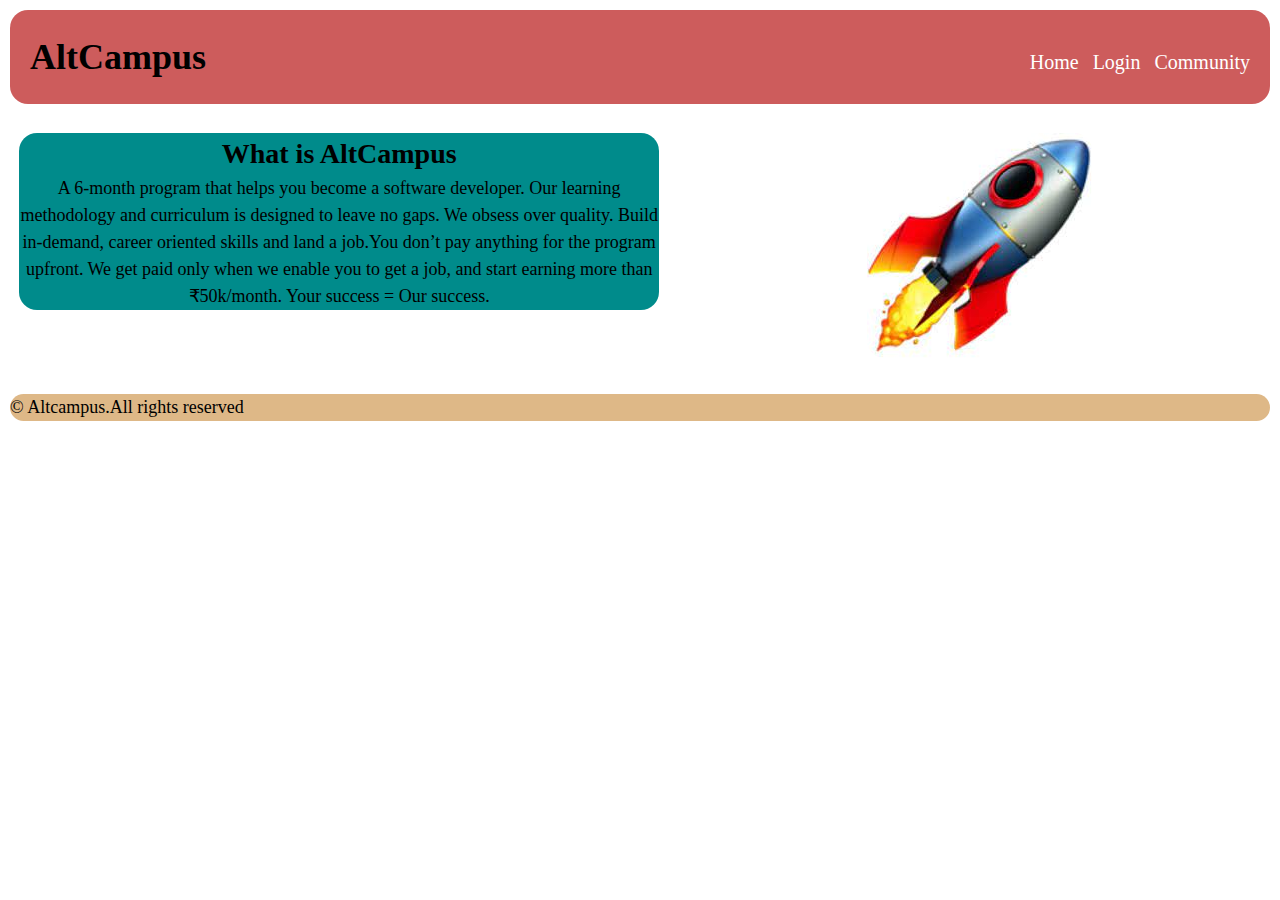
<file: block-BHaaax/index.html>
<!DOCTYPE html>
<html lang="en">
    <head>
        <meta charset="UTF-8">
        <title>Positioning-Block 2</title>
        <link rel="stylesheet" href="style.css">
    </head>
    <body>
        <header>
            <h1 class="brand_name">AltCampus</h1><!--
            --><nav class="navigation">
                <a href="#">home</a>
                <a href="#">login</a>
                <a href="#">Community</a>
            </nav>
        </header>

        <main>
            <article>
                <section class="introduction">
                    <h2>What is AltCampus</h2>
                        <p>A 6-month program that helps you become a software developer.
                            Our learning methodology and curriculum is designed to leave no gaps. We obsess over quality.
                            Build in-demand, career oriented skills and land a job.You don’t pay anything for the program upfront. 
                            We get paid only when we enable you to get a job, and start earning more than ₹50k/month.
                            Your success = Our success.</p>
                </section><!--
                --><section class="image">
                    <img src="media/rocket.jpeg" alt="Rocket"/>
                </section>
            </article>
        </main>
        <footer>
            <p>&copy Altcampus.All rights reserved</p>
        </footer>
    </body>
</html>
</file>
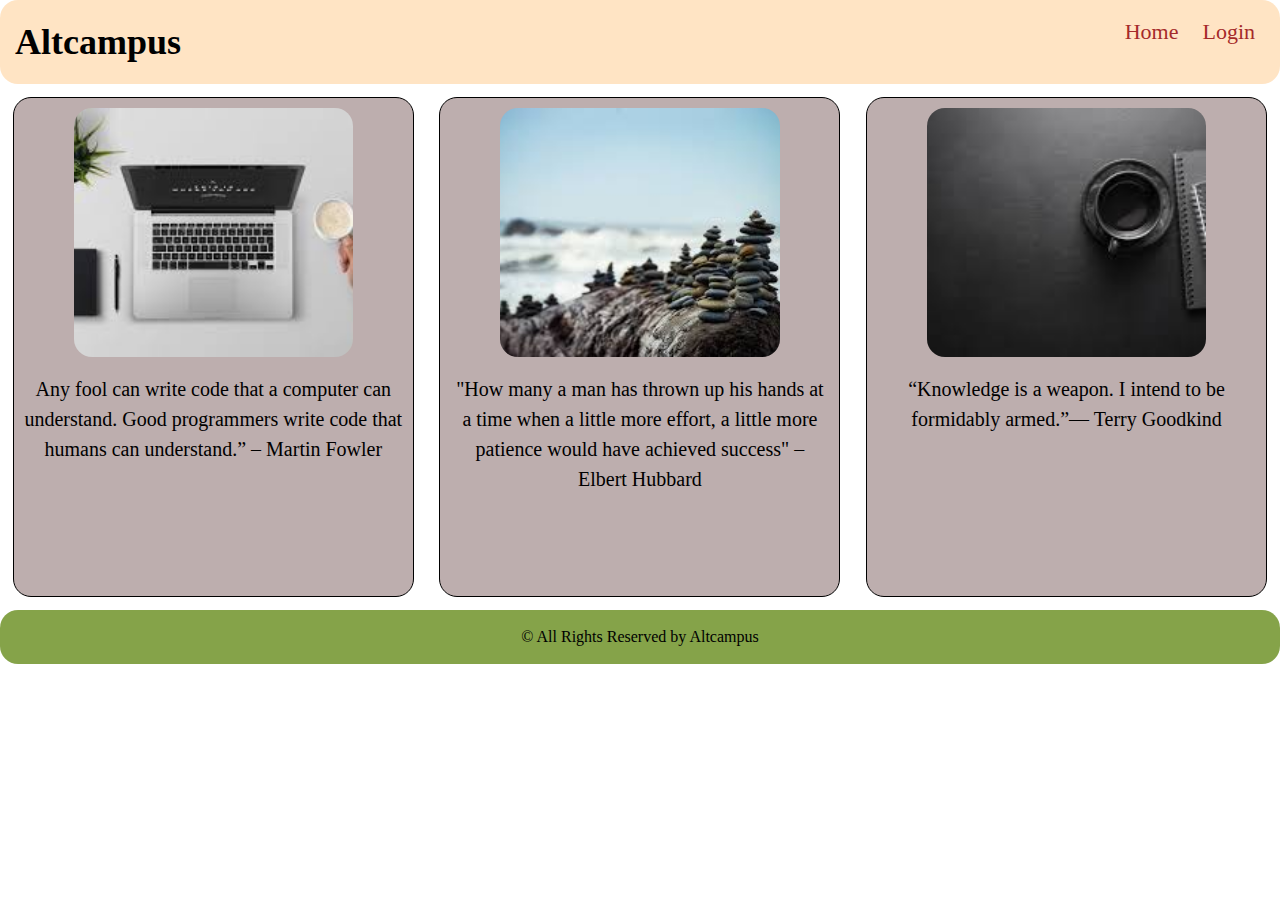
<file: block-BHaaba/index.html>
<!-- ### Exercise 2

1. Create a simple page having a header, main content, and a footer.

2. Inside the header keep the brand name to the left and all the navigation to the right.

3. Inside the main content crate three columns. In each column take one image and a paragraph below the image.
4. Using float is necessary. -->

<!DOCTYPE html>
<html lang="en">
    <head>
        <meta charset="UTF-8">
        <title>Positioning-Block 5</title>
        <link rel="stylesheet" href="style.css">
    </head>
    <body>
        <header>
            <div class="clearfix">
                <h1 class="brand">Altcampus</h1>
                <nav class="navigation_top">
                    <a href="#">home</a>
                    <a href="#">login</a>
                </nav>
            </div>
        </header>
        <main>
            <div class="clearfix">
                <article class="article_1">
                    <img src="media/laptop.jpeg" alt="laptop"/>
                    <p class="article_description">Any fool can write code that a computer can understand. Good programmers write code that humans can understand.” – Martin Fowler</p>
                </article>
                <article class="article_2">
                    <img src="media/patience.jpeg" alt="Patience"/>
                    <p class="article_description">"How many a man has thrown up his hands at a time when a little more effort, a little more patience would have achieved success" – Elbert Hubbard</p>
                </article>
                <article class="article_3">
                    <img src="media/pen.jpeg" alt="pen"/>
                    <p class="article_description">“Knowledge is a weapon. I intend to be formidably armed.”― Terry Goodkind</p>
                </article>
            </div>
        </main>
        <footer>
            <p>&copy All Rights Reserved by Altcampus</p>
        </footer>
    </body>
</html>
</file>
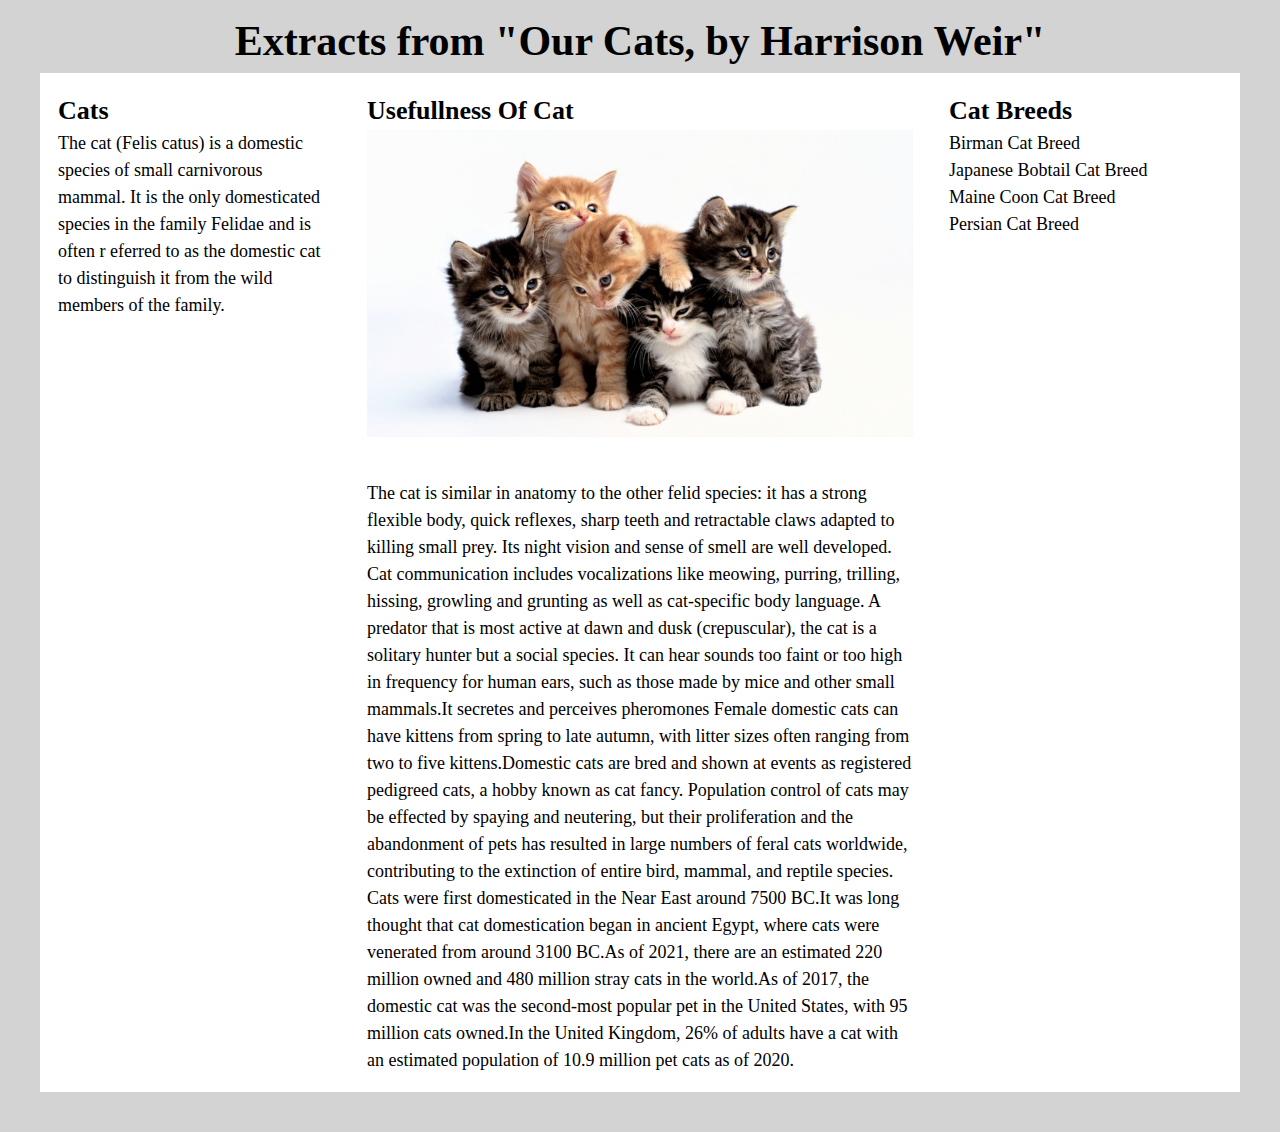
<file: block-BHaabd/index.html>
<!-- 
### Create a page according to the layout shown below

![Positioning Content Exercise 1](https://raw.githubusercontent.com/suraj122/AC-STYLE-images/master/positioning-content/ex-1.png)

- Using CSS resets is necessary.
- Use semantic tags and keep the nesting and indentation proper. -->

<!DOCTYPE html>
<html lang="en">
    <head>
        <meta charset="UTF-8">
        <title>Positioning assignment-2</title>
        <link rel="stylesheet" href="style.css">
    </head>
    <body>
        <header class="header">
            <div>
                <h1>
                    Extracts from "Our Cats, by Harrison Weir"
                </h1>
            </div>
        </header>

        <main>
            <section class="section">
                <div class="container clearfix">
                    <div class="col col-1">
                        <h2>cats</h2>
                        <p>The cat (Felis catus) is a domestic species of small carnivorous mammal.
                           It is the only domesticated species in the family Felidae and is often r
                           eferred to as the domestic cat to distinguish it from the wild members of the family.
                           </p>
                    </div>
                    <div class="col col-2">
                        <h2>Usefullness of Cat</h2>
                        <img src="media/cat.jpg" alt="cat"/>
                    </div>
                    <div class="col col-3">
                        <h2>Cat breeds</h2>
                        <p> Birman Cat Breed</p>
                        <p>Japanese Bobtail Cat Breed
                        <p>Maine Coon Cat Breed</p>
                        <p>Persian Cat Breed</p>
                    </div>
                </div>
            </section>
            <section class="section_2">
                <div class="container clearfix">
                    <div class="col col-1">
                    </div>
                    <div class="col col-2">
                        <p>The cat is similar in anatomy to the other felid species: it has a strong flexible body, quick reflexes, sharp teeth and retractable claws adapted to killing small prey. Its night vision and sense of smell are well developed. Cat communication includes vocalizations like meowing, purring, trilling, hissing, growling and grunting as well as cat-specific body language. A predator that is most active at dawn and dusk (crepuscular), the cat is a solitary hunter but a social species. It can hear sounds too faint or too high in frequency for human ears, such as those made by mice and other small mammals.It secretes and perceives pheromones

                            Female domestic cats can have kittens from spring to late autumn, with litter sizes often ranging from two to five kittens.Domestic cats are bred and shown at events as registered pedigreed cats, a hobby known as cat fancy. Population control of cats may be effected by spaying and neutering, but their proliferation and the abandonment of pets has resulted in large numbers of feral cats worldwide, contributing to the extinction of entire bird, mammal, and reptile species.
                            
                            Cats were first domesticated in the Near East around 7500 BC.It was long thought that cat domestication began in ancient Egypt, where cats were venerated from around 3100 BC.As of 2021, there are an estimated 220 million owned and 480 million stray cats in the world.As of 2017, the domestic cat was the second-most popular pet in the United States, with 95 million cats owned.In the United Kingdom, 26% of adults have a cat with an estimated population of 10.9 million pet cats as of 2020.</p>
                    </div>
                    <div class="col col-3">
                    </div>
                </div>
            </section>
        </main>
    </body>
</html>
</file>
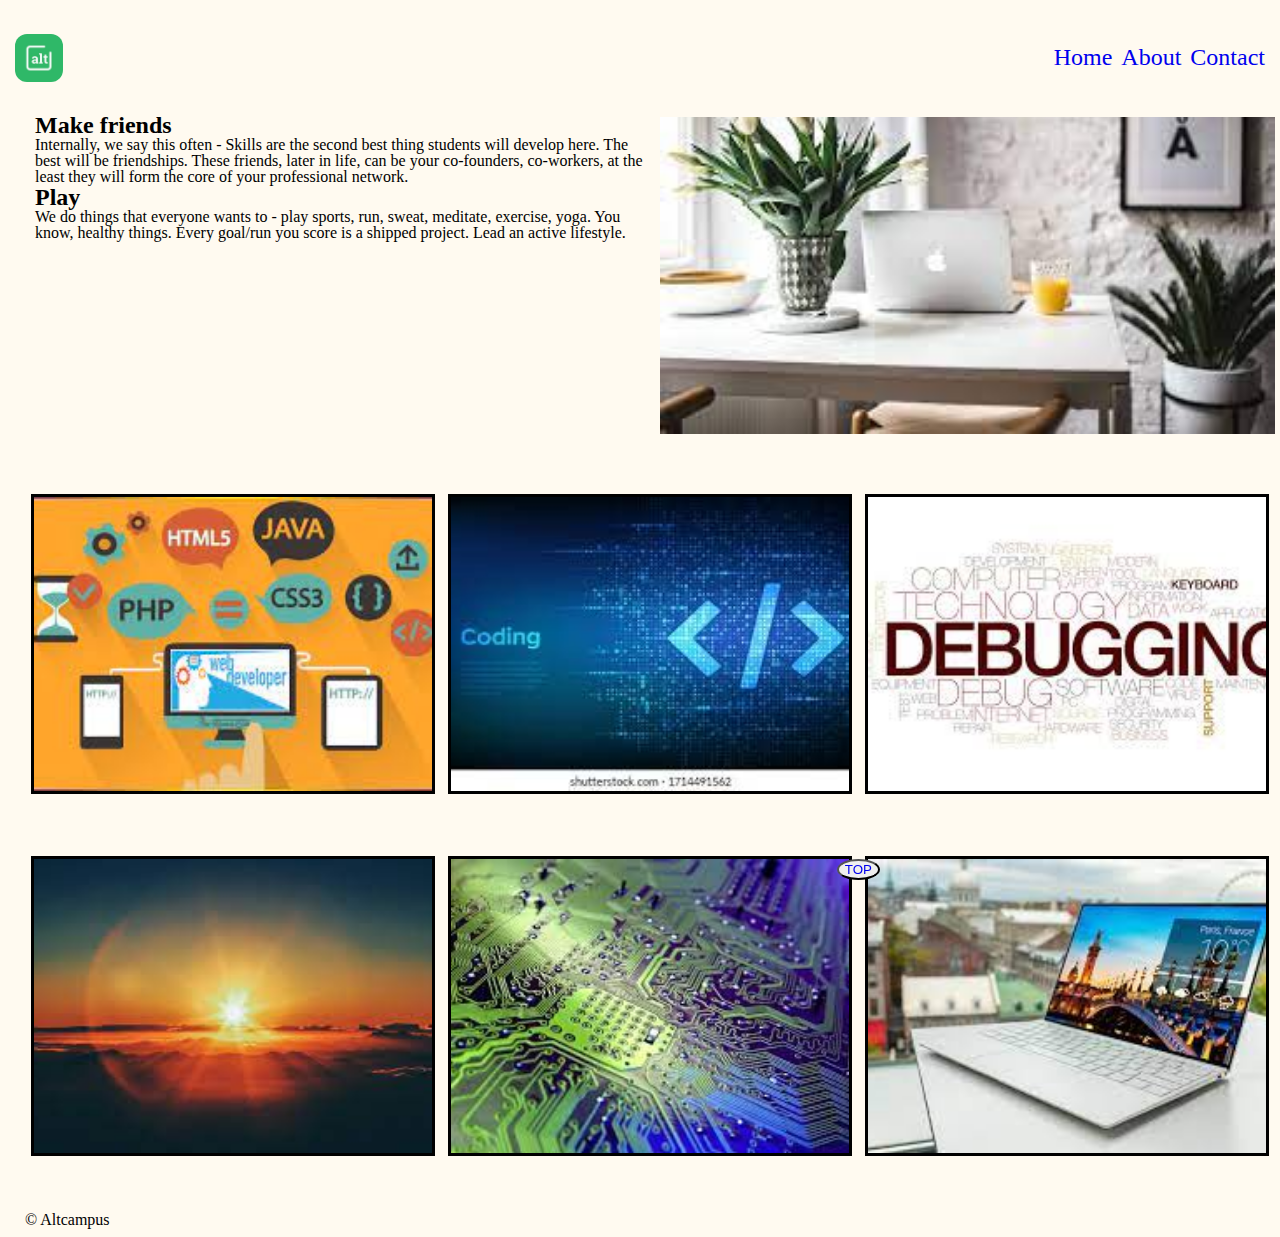
<file: block-BHaabg/index.html>
<!-- ### Exercise

1. Create a simple page having a header, main content, and a footer.

2. Inside the header keep the logo to the left and all the navigation to the right.

3. The header must be fixed at the top of the page.

4. Inside the main content take an article section having two columns. In the first column put a heading and some introductory text of the article and in the second column take an image.

5. After the article section, take a gallery section, in which there will be two rows and in both the row there will be three columns. Each column must have a different image.

6. After the gallery section footer will come.

7. Take a circular button at the right bottom corner of the page and keep its position fixed. The button should always take to the top of the page once clicked. -->



<!DOCTYPE html>
<html lang="en">
    <head>
        <meta charset="UTF-8">
        <title>Positioning-Ass_2</title>
        <link rel="stylesheet" href="style.css">
    </head>
    <body>
        <header id="top" class="header">
            <div class="container clearfix">
                <a class="logo" href="#"><img src="media/logo.jpeg" alt="logo"/></a>
                <nav class="nav">
                    <a href="#">home</a>
                    <a href="#">about</a>
                    <a href="#">contact</a>
                </nav>
            </div>
        </header>
        <main>
            <article id="article">
                <div class="container clearfix">
                    <section class="col">
                        <h2>Altcampus</h2>
                        <h3>Of course, train hard.</h3>
                        <p>Everyday, everyone shows up. We learn, build, teach, discuss, and make progress on the software side of things.
                        We keep the learning intense.
                        We care utmost about it.</p>
                        <h3>Make friends</h3>
                        <p>Internally, we say this often - Skills are the second best thing students will develop here. The best will be friendships.
                        These friends, later in life, can be your co-founders, co-workers, at the least they will form the core of your professional network.</p>
                        <h3>Play</h3>
                        <p>We do things that everyone wants to - play sports, run, sweat, meditate, exercise, yoga. You know, healthy things.
                        Every goal/run you score is a shipped project. Lead an active lifestyle.</p>
                    </section>

                    <section class="col">
                        <img src="media/article_img.jpeg" alt="Altcampus"/>
                    </section>
                </div>
            </article>

            <section class="gallery">
                <div class="container clearfix">
                    <img class="img" src="media/web.jpeg"/>
                    <img class="img" src="media/coding.jpeg"/>
                    <img class="img" src="media/debug.jpeg"/>
                </div>

                <div class="container clearfix">
                    <img class="img" src="media/sun.jpeg"/>
                    <img class="img" src="media/hd.jpeg"/>
                    <img class="img" src="media/laptop.jpeg"/>
                </div>
            </section>
        </main>
        <footer>
            <div class="container">
                <p>&copy; Altcampus</p>
                <button class="button">
                    <a href="#article">TOP</a>
                </button>
            </div>
        </footer>
    </body>
</html>
</file>
<file: block-BHaaax/style.css>
/* http://meyerweb.com/eric/tools/css/reset/ */
/* v1.0 | 20080212 */

html, body, div, span, applet, object, iframe,
h1, h2, h3, h4, h5, h6, p, blockquote, pre,
a, abbr, acronym, address, big, cite, code,
del, dfn, em, font, img, ins, kbd, q, s, samp,
small, strike, strong, sub, sup, tt, var,
b, u, i, center,
dl, dt, dd, ol, ul, li,
fieldset, form, label, legend,
table, caption, tbody, tfoot, thead, tr, th, td {
	margin: 0;
	padding: 0;
	border: 0;
	outline: 0;
	font-size: 100%;
	vertical-align: baseline;
	background: transparent;
}
body {
	line-height: 1;
}
ol, ul {
	list-style: none;
}
blockquote, q {
	quotes: none;
}
blockquote:before, blockquote:after,
q:before, q:after {
	content: '';
	content: none;
}

/* remember to define focus styles! */
:focus {
	outline: 0;
}

/* remember to highlight inserts somehow! */
ins {
	text-decoration: none;
}
del {
	text-decoration: line-through;
}

/* tables still need 'cellspacing="0"' in the markup */
table {
	border-collapse: collapse;
	border-spacing: 0;
}

*{
    border-radius: 18px;
}
body{
    line-height: 1.5;
}

h1{
    font-size: 36px;
}
h2{
    font-size: 28px;
}
p{
    font-size:18px;
}
header{
    background-color:indianred;
    padding:20px;
    margin:10px;
}
.brand_name
{
    box-sizing: border-box;
    display:inline-block;
    width:20%;
    margin:auto auto auto 0;
}
.navigation{
    box-sizing: border-box;
    display:inline-block;  
    width:80%; 
    margin:auto 0 auto auto;
    text-align: right;
    
}
.navigation a{
    text-transform: capitalize;
    text-decoration: none;
    color:white;
    font-size: 20px;
    padding-left:10px;
    
}
.introduction{
    width:50%;
    display:inline-block;
    text-align: center;
    background-color: darkcyan;
    margin:1.5%;
}

.image{
    width:44%;
    display:inline-block;
    vertical-align:top;
    text-align:center;
    margin:1.5%;
}
footer{
    background-color: burlywood;
    margin:10px;
}
</file>
<file: block-BHaaba/style.css>
/* http://meyerweb.com/eric/tools/css/reset/ */
/* v1.0 | 20080212 */

html, body, div, span, applet, object, iframe,
h1, h2, h3, h4, h5, h6, p, blockquote, pre,
a, abbr, acronym, address, big, cite, code,
del, dfn, em, font, img, ins, kbd, q, s, samp,
small, strike, strong, sub, sup, tt, var,
b, u, i, center,
dl, dt, dd, ol, ul, li,
fieldset, form, label, legend,
table, caption, tbody, tfoot, thead, tr, th, td {
	margin: 0;
	padding: 0;
	border: 0;
	outline: 0;
	font-size: 100%;
	vertical-align: baseline;
	background: transparent;
}
body {
	line-height: 1;
}
ol, ul {
	list-style: none;
}
blockquote, q {
	quotes: none;
}
blockquote:before, blockquote:after,
q:before, q:after {
	content: '';
	content: none;
}

/* remember to define focus styles! */
:focus {
	outline: 0;
}

/* remember to highlight inserts somehow! */
ins {
	text-decoration: none;
}
del {
	text-decoration: line-through;
}

/* tables still need 'cellspacing="0"' in the markup */
table {
	border-collapse: collapse;
	border-spacing: 0;
}

*{
    border-radius:18px;
}

body{
    line-height: 1.5;
}

header{
    background-color: bisque;
    padding:15px;
}

.clearfix::before,.clearfix::after{
    content: "";
    display:table;
}
.clearfix::after{
    clear:both;
}

h1.brand{
    font-size: 36px;
    float: left;
}
nav{
    float:right;
    padding-right:10px;
}
nav a{
    font-size: 22px;
    text-transform: capitalize;
    text-decoration: none;
    color: brown;
    padding-left: 20px;
}

article{
    text-align: center;
    width:31.33%;
    height:500px;
    margin:1%;
    box-sizing: border-box;
    background-color:rgb(189, 174, 174);
    border:1px solid black;
    float:left;
}

article img{
    width:70%;
    height:50%;
    margin-top: 10px;
    border-radius: 18px;
    object-fit: cover;

}

.article_description{
    font-size: 20px;
    margin:10px;
}

footer{
    padding:15px;
    text-align: center;
    background-color:rgb(133, 163, 73);
}
</file>
<file: block-BHaabd/style.css>
/* http://meyerweb.com/eric/tools/css/reset/ */
/* v1.0 | 20080212 */

html, body, div, span, applet, object, iframe,
h1, h2, h3, h4, h5, h6, p, blockquote, pre,
a, abbr, acronym, address, big, cite, code,
del, dfn, em, font, img, ins, kbd, q, s, samp,
small, strike, strong, sub, sup, tt, var,
b, u, i, center,
dl, dt, dd, ol, ul, li,
fieldset, form, label, legend,
table, caption, tbody, tfoot, thead, tr, th, td {
	margin: 0;
	padding: 0;
	border: 0;
	outline: 0;
	font-size: 100%;
	vertical-align: baseline;
	background: transparent;
}
body {
	line-height: 1;
}
ol, ul {
	list-style: none;
}
blockquote, q {
	quotes: none;
}
blockquote:before, blockquote:after,
q:before, q:after {
	content: '';
	content: none;
}

/* remember to define focus styles! */
:focus {
	outline: 0;
}

/* remember to highlight inserts somehow! */
ins {
	text-decoration: none;
}
del {
	text-decoration: line-through;
}

/* tables still need 'cellspacing="0"' in the markup */
table {
	border-collapse: collapse;
	border-spacing: 0;
}

body{
    line-height: 1.5;
    background-color: lightgray;
}
h1{
    font-size: 42px;
}
.header{
    text-align: center;
    padding-top: 10px;
}
.container{
    background-color:white;
    max-width:1200px;
    margin:0 auto;
}

.clearfix::before,.clearfix::after{
    content:"";
    display:table;
}
.clearfix::after{
    clear:both;
}



.col{
    
    float:left;
    margin:1.5%;
}

.col-1{
    width:22.75%;
}

.col-2{
    width:45.5%
}
.col-3{
    width:22.75%;
}
 h2{
    font-size:26px;
    text-transform:capitalize;

}

p{
    font-size:18px;

}
.col-2 img{
    width: 100%;

}
.center{
    text-align: center;
}
.section_2{
    margin-bottom: 40px;
}
</file>
<file: block-BHaabg/style.css>
/* http://meyerweb.com/eric/tools/css/reset/ */
/* v1.0 | 20080212 */

html, body, div, span, applet, object, iframe,
h1, h2, h3, h4, h5, h6, p, blockquote, pre,
a, abbr, acronym, address, big, cite, code,
del, dfn, em, font, img, ins, kbd, q, s, samp,
small, strike, strong, sub, sup, tt, var,
b, u, i, center,
dl, dt, dd, ol, ul, li,
fieldset, form, label, legend,
table, caption, tbody, tfoot, thead, tr, th, td {
	margin: 0;
	padding: 0;
	border: 0;
	outline: 0;
	font-size: 100%;
	vertical-align: baseline;
	background: transparent;
}
body {
	line-height: 1;
}
ol, ul {
	list-style: none;
}
blockquote, q {
	quotes: none;
}
blockquote:before, blockquote:after,
q:before, q:after {
	content: '';
	content: none;
}

/* remember to define focus styles! */
:focus {
	outline: 0;
}

/* remember to highlight inserts somehow! */
ins {
	text-decoration: none;
}
del {
	text-decoration: line-through;
}

/* tables still need 'cellspacing="0"' in the markup */
table {
	border-collapse: collapse;
	border-spacing: 0;
}

/*Custom styles*/

*,
*::before,*::after{
    box-sizing: border-box;
}

body{
    background-color:darkseagreen
}

.header{
    height:64px;
    line-height: 64px;
    position: fixed;
    left: 50%;
    top: 0%;
    transform: translateX(-50%);
}

.clear{
    clear:both;
}


.clearfix::before,.clearfix::after{
    content:"";
    display:table;
}

.clearfix::after{
    clear:both;
}

.container{
    width:1300px;
    margin:0 auto;
    background-color:floralwhite;
    padding:25px; 25px;

}

/*Logo*/

.logo{
    float:left;
}
.logo img{
    width:48px;
    height:48px;
    border-radius: 25%;
    vertical-align: middle;
}

/*Navigation*/

.nav{
    float:right;
}

.nav a{
    text-transform:capitalize;
    text-decoration: none;
    padding-left: 5px;
    font-size: 24px;
}


/*Article section*/
.col{
    float:left;
    width:50%;
    padding-left: 10px;
}
.col h2{
    font-size: 32px;
}
.col h3{
    font-size:24px;
}
.col img{
    width:100%;
}
.img{
    float: left;
    width:32.33%;
    height:300px;
    margin:0.5%;
    border:3px solid black; 
    object-fit: cover;
}

.button{
    border-radius: 5%;
    float:right;
    position: fixed;
    right:400px;
    bottom:20px;
    border-radius: 50%;
    
}
footer p{
    float:left;
}

.button a{
    text-decoration: none;
}
</file>
